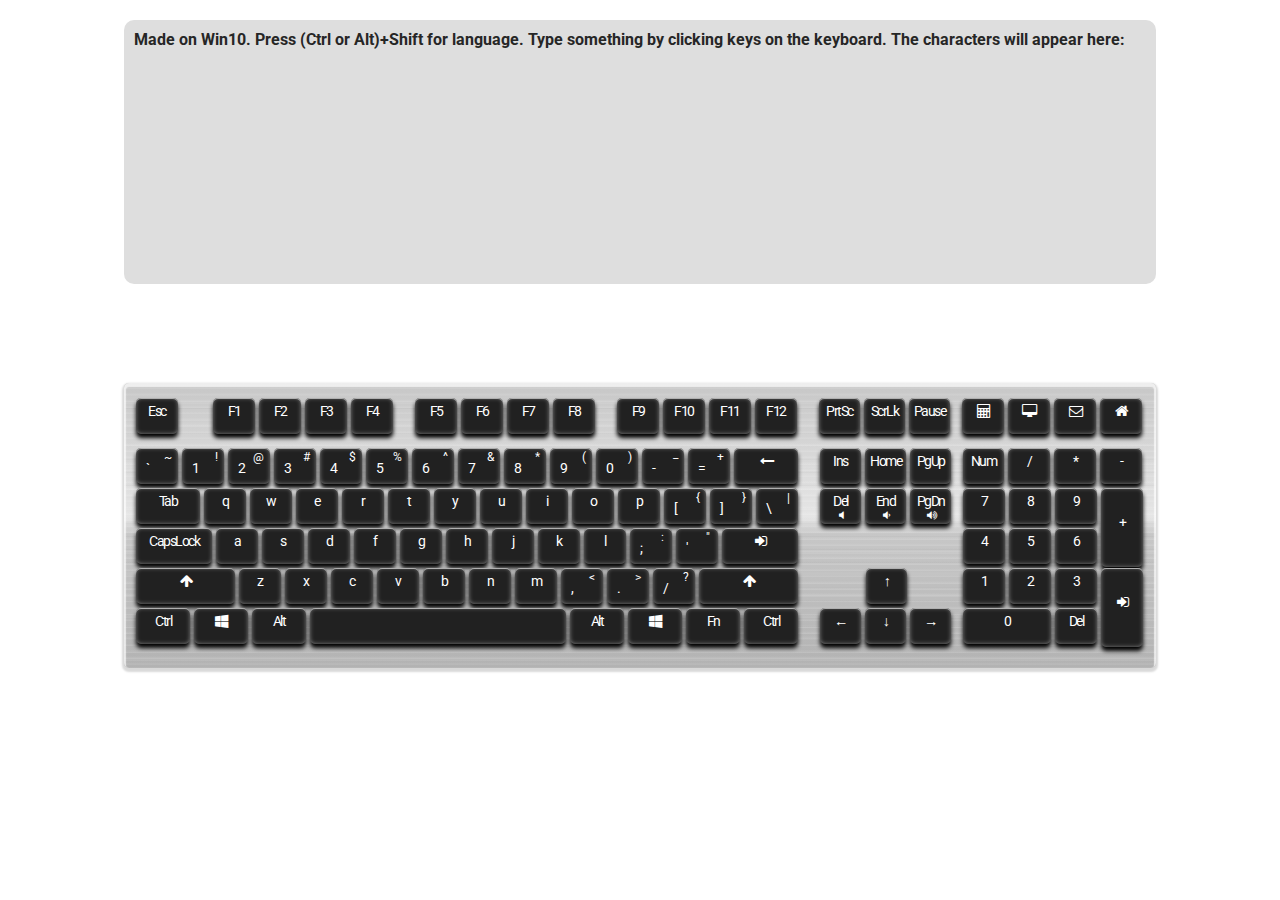
<file: index.html>
<!DOCTYPE html>
<html lang="en">
<head>
    <meta charset="UTF-8">
    <title>Virtual keyboard</title>
    <link rel="stylesheet" href="https://cdnjs.cloudflare.com/ajax/libs/font-awesome/4.7.0/css/font-awesome.min.css">
    <link rel="stylesheet" href="https://fonts.googleapis.com/css?family=Pacifico|Roboto:400,700">
    <link rel="stylesheet" href="style.css">
    <title>Document</title>
</head>
<body>

    <script src="keyboard.js"></script>
</body>
</html>
</file>
<file: style.css>
body {
      font-family: 'Roboto', sans-serif;
      -moz-user-select: none;
      -webkit-user-select: none;
      -ms-user-select: none;
          user-select: none;
    }

    .keystate {
      visibility:hidden;
      margin-top:0;
      margin-bottom:0;
    } 
     .keystate span {
        background: #afafaf;
        color:#fff;
        border-radius:5px;
        padding:3px 10px;
        font-size:13px;
    }

    .keyboard {
      letter-spacing: -1.5px;
      font-size: 0.9em;
      width: 1032px;
      height: 285px;
      border-radius: 5px;
      margin: 50px auto;
    }
    .keyboard:after,
    .keyboard:before {
      content: "";
      clear: both;
      display: block;
    }
    .inner {
      width: calc(100% - 30px);
      background: #dedede;
      border: 0px;
    }
    .wrapper {
      display: flex;
      flex-direction: column;
      background-color: hsl(0, 0%, 90%);
      /* background-color: #b8b5b5; */
      box-shadow: inset hsla(0, 0%, 100%, 0.7) 0 2px 1px 2px, /* top HL */ hsla(0, 0%, 0%, 0.15) 0 2px 2px 2px, /* outer SD */ hsla(0, 0%, 100%, 0.5) 0 2px 2px 2px;
      /* outer HL */
      background-image: -webkit-repeating-linear-gradient(top, hsla(0, 0%, 100%, 0) 0%, hsla(0, 0%, 100%, 0) 6%, hsla(0, 0%, 100%, 0.1) 7.5%), -webkit-repeating-linear-gradient(top, hsla(0, 0%, 0%, 0) 0%, hsla(0, 0%, 0%, 0) 4%, hsla(0, 0%, 0%, 0.03) 4.5%), -webkit-repeating-linear-gradient(top, hsla(0, 0%, 100%, 0) 0%, hsla(0, 0%, 100%, 0) 1.2%, hsla(0, 0%, 100%, 0.15) 2.2%), -webkit-gradient(linear, left top, left bottom, from(hsl(0, 0%, 78%)), color-stop(47%, hsl(0, 0%, 90%)), color-stop(53%, hsl(0, 0%, 78%)), to(hsl(0, 0%, 70%)));
      background-image: -webkit-repeating-linear-gradient(top, hsla(0, 0%, 100%, 0) 0%, hsla(0, 0%, 100%, 0) 6%, hsla(0, 0%, 100%, 0.1) 7.5%), -webkit-repeating-linear-gradient(top, hsla(0, 0%, 0%, 0) 0%, hsla(0, 0%, 0%, 0) 4%, hsla(0, 0%, 0%, 0.03) 4.5%), -webkit-repeating-linear-gradient(top, hsla(0, 0%, 100%, 0) 0%, hsla(0, 0%, 100%, 0) 1.2%, hsla(0, 0%, 100%, 0.15) 2.2%), linear-gradient(180deg, hsl(0, 0%, 78%) 0%, hsl(0, 0%, 90%) 47%, hsl(0, 0%, 78%) 53%, hsl(0, 0%, 70%) 100%);
    }
    ul {
      display: flex;
      flex-direction: row;
      margin: 0 10px;
      padding: 0;
      list-style: none;
      position: relative;
      color: #ffffff;
    }
    ul:nth-child(1) {
      padding-top: 15px;
      margin-bottom: 10px;
    }
    ul.bottom {
      padding-bottom: 15px;
    }
    ul:after,
    ul:before {
      content: "";
      clear: both;
      display: block;
    }
    li {
      cursor: pointer;
      position: relative;
      z-index: 1000;
      text-align: center;
      background: #212121;
      padding: 5px 10px 14px 10px;
      margin: 0 2px 4px 2px;
      min-width: 22px;
      border-radius: 5px;
      box-shadow: 0 4px 4px #000000, inset 0 0 4px #808080, inset 0 1px 0 #d1d1d1;
      transition: all 0.25s;
    }

    li .deep-purple{
      cursor: pointer;
      position: relative;
      z-index: 1000;
      text-align: center;
      background: #07074d;
      padding: 5px 10px 14px 10px;
      margin: 0 2px 4px 2px;
      min-width: 22px;
      border-radius: 5px;
      box-shadow: 0 4px 4px #050515, inset 0 0 4px #352500, inset 0 1px 0 #fab30d;
  }

    button {
      display: inline-block;
      color: #c1c1c1;
      box-sizing: inherit;
      cursor: pointer;
      position: relative;
      z-index: 1000;
      text-align: center;
      background: #212121;
      padding: 5px 10px 14px 10px;
      margin: 0px 2px 6px 2px;
      min-width: 22px;
      border: none;
      border-radius: 5px;
      box-shadow: 0 4px 4px #000000, inset 0 0 4px #808080, inset 0 1px 0 #d1d1d1;
  }

    li.active {
      color: #3a3939;
      cursor: pointer;
      top: 3px;
      box-shadow: 0 1px 1px #000000, inset 0 0 4px #808080, inset 0 1px 0 #d1d1d1;
      background: #9f9f9f;
      transition: all 0.25s;
    }
    li:active {
      color: #3a3939; /* 727272 */
      cursor: pointer;
      top: 3px;
      box-shadow: 0 1px 1px #000000, inset 0 0 4px #808080, inset 0 1px 0 #d1d1d1;
      background: #6b6b6b; /* 3e29fa 9d9d9e 6b6b6b*/
      transition: all 0.25s;
    }
    .margin-left {
      margin-left: 20px;
    }
    .margin-left.half {
      margin-left: 10px;
    }
    .margin-right {
      margin-right: 20px;
    }
    .margin-right.half {
      margin-right: 10px;
    }
    .pad {
      padding-left: 16px;
      padding-right: 16px;
    }
    .pad-sm {
      padding-left: 1px;
      padding-right: 1px;
      min-width: 39px;
    }
    .wide {
      margin-left: 163px;
    }
    .esc {
      margin-right: 15px;
    }
    .backspace {
      min-width: 44px;
    }
    .tab {
      min-width: 44px;
    }
    .caps {
      min-width: 56px;
    }
    .enter {
      min-width: 56px;
    }
    .shift {
      min-width: 79px;
    }
    .spacebar {
      min-width: 236px;
    }
    .arrow-up {
      margin-left: 66px;
      margin-right: 54px;
    }
    .num-plus,
    .num-enter {
      position: absolute;
      right: 1px;
      min-height: 60px;
      line-height: 60px;
    }
    .zero-wide {
      min-width: 68px;
    }
    .vol-up > i {
      position: absolute;
      bottom: 3px;
      left: 17px;
      font-size: 11px;
    }
    .vol-down > i {
      position: absolute;
      bottom: 3px;
      left: 18px;
      font-size: 11px;
    }
    .vol-off > i {
      position: absolute;
      bottom: 3px;
      left: 19px;
      font-size: 11px;
    }
    .bl {
      padding: 12px 10px 7px 10px;
      text-align: left;
    }
    .bl:after {
      font-size: 0.85em;
      display: block;
      position: absolute;
      top: 2px;
      right: 8px;
      content: attr(data-alt);
    }
    .bl.shift-pressed {
      color: #797979; /* 5a4ff8 797979*/
    }
    .bl.shift-pressed:after {
      color: #ffffff; 
    }
    .bl.hyphen:after {
      top: -1px;
    }
    .bl.backslash:after {
      top: 3px;
      right: 10px;
    }
    .bl.semicolon:after {
      right: 10px;
    }
    .bl.apostrophe:after {
      right: 10px;
    }
    .bl.comma:after {
      right: 10px;
    }
    .bl.fullstop:after {
      right: 10px;
    }
    .container {
      color: #262626;
      max-width: 1032px;
      width: 100%;
      margin: 20px auto 30px auto;
    }
    .container.lighting-mode {
      padding: 10px;
    }
    .container.lighting-mode p {
      font-weight: 700;
    }
    .container.text-area {
      background: #dedede;
      border-radius: 10px;
      height: 264px;
    }
    .container.text-area .msg {
      padding: 10px;
      font-weight: 700;
    }
    .container.text-area .inner {
      padding: 10px;
      height: 178px;
      overflow-y: scroll;
      overflow-wrap: break-word;
	    -ms-overflow-style: none;  
	    scrollbar-width: none;
    }
    .container.text-area .inner::-webkit-scrollbar {
      display: none;
    }

    .text-center {
      text-align: center;
    }
    .fa-heart {
      color: #ff4d4d;
    }
    h1 {
      font-family: 'Pacifico', cursive;
      text-align: center;
      font-weight: 400;
      color: #38393a;
      text-shadow: 2px 2px 6px rgba(0, 0, 0, 0.3);
    }
    p {
      margin: 5px 0;
      color: #38393a;
    }
    p a {
      color: #2d74bc;
    }
    p a:hover {
      color: #38393a;
    }
    input {
      margin-left: 0;
      display: none;
    }
    input:checked + label {
      font-weight: 700;
      text-decoration: underline;
      color: #ff0000;
    }
    label {
      margin-right: 15px;
    }
    label:hover {
      cursor: pointer;
      text-decoration: underline;
    }
    .on {
      color: #c5c5c5;
      background: #676767;
    }
    .lowercase {
      text-transform: lowercase;
    }
</file>
